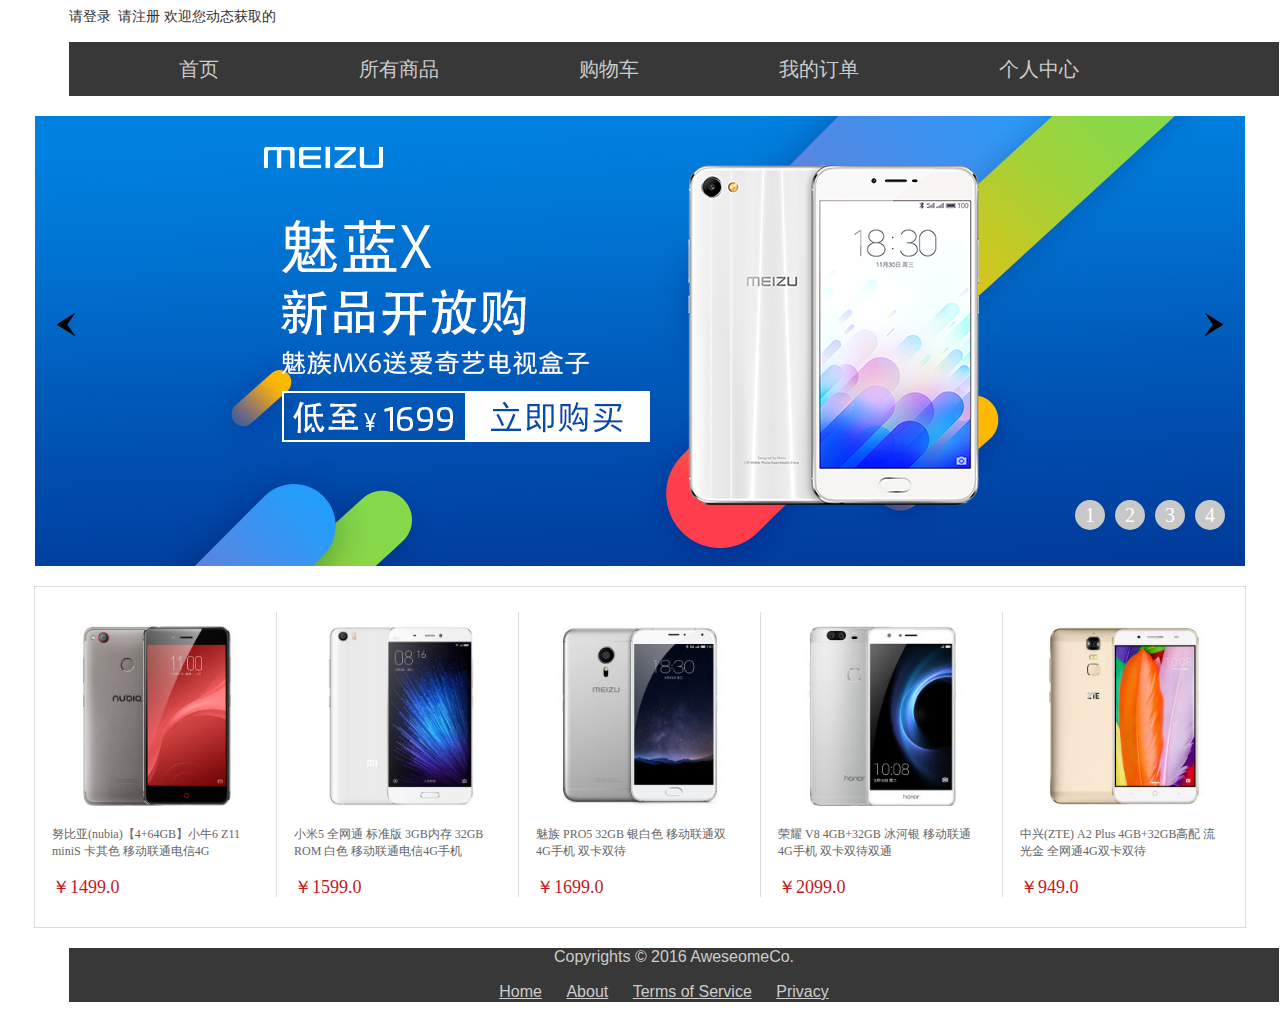
<file: web/index.html>
<!DOCTYPE html>
<html lang="en">
<head>
    <meta charset="UTF-8">
    <title>快乐购物</title>
    <link rel="stylesheet" href="css/good.css">
    <link rel="stylesheet" href="css/header.css">
    <link rel="stylesheet" href="css/scroll.css">
</head>
<body>
<header>
    <a href="login.html">请登录</a>&nbsp;&nbsp;<a href="register.html">请注册</a>
    欢迎您<a href="user_center.jsp">动态获取的</a>
</header>
<section id="nav">
    <ul>
        <li><a href="#">首页</a></li>
        <li><a href="allgoods.jsp">所有商品</a></li>
        <li><a href="#">购物车</a></li>
        <li><a href="#">我的订单</a></li>
        <li><a href="user_center.jsp">个人中心</a></li>
    </ul>
</section>
<div class="lyc-container">
    <div class="lyc-out">
        <ul class="lyc-inner">
            <li><img src="images/s1.jpg" alt=""></li>
            <li><img src="images/s2.jpg" alt=""></li>
            <li><img src="images/s3.jpg" alt=""></li>
            <li><img src="images/s4.jpg" alt=""></li>
            <li><img src="images/s1.jpg" alt=""></li>
        </ul>
    </div>
    <ul class="lyc-imgs_indexs">
        <li class="lyc-current">1</li>
        <li>2</li>
        <li>3</li>
        <li>4</li>
    </ul>
    <p class="lyc-left"></p>
    <p class="lyc-right"></p>
</div>
<section id="good">
    <ul>
        <li>
            <div class="dimage"><a href="good.html?gid=1482219425879">
                <img class="gimage" src="images/1482219425879.jpg" alt="图片">
            </a></div>
            <a class="gname" href="good.html?gid=1482219425879">努比亚(nubia)【4+64GB】小牛6 Z11 miniS 卡其色 移动联通电信4G
            </a>
            <p class="price">￥1499.0
            </p>
        </li>

        <li>
            <div class="dimage"><a href="good.html?gid=1482219447332">
                <img class="gimage" src="images/1482219447332.jpg" alt="图片">
            </a></div>
            <a class="gname" href="good.html?gid=1482219447332">小米5 全网通 标准版 3GB内存 32GB ROM 白色 移动联通电信4G手机
            </a>
            <p class="price">￥1599.0
            </p>
        </li>

        <li>
            <div class="dimage"><a href="good.html?gid=1482219468785">
                <img class="gimage" src="images/1482219468785.jpg" alt="图片">
            </a></div>
            <a class="gname" href="good.html?gid=1482219468785">魅族 PRO5 32GB 银白色 移动联通双4G手机 双卡双待
            </a>
            <p class="price">￥1699.0
            </p>
        </li>

        <li>
            <div class="dimage"><a href="good.html?gid=1482219490238">
                <img class="gimage" src="images/1482219490238.jpg" alt="图片">
            </a></div>
            <a class="gname" href="good.html?gid=1482219490238">荣耀 V8 4GB+32GB 冰河银 移动联通4G手机 双卡双待双通
            </a>
            <p class="price">￥2099.0
            </p>
        </li>

        <li>
            <div class="dimage"><a href="good.html?gid=1482219511691">
                <img class="gimage" src="images/1482219511691.jpg" alt="图片">
            </a></div>
            <a class="gname" href="good.html?gid=1482219511691">中兴(ZTE) A2 Plus 4GB+32GB高配 流光金 全网通4G双卡双待
            </a>
            <p class="price">￥949.0
            </p>
        </li>

    </ul>
</section>
<footer id="page_footer">
    <p>Copyrights &copy; 2016 AweseomeCo.</p>
    <nav>
        <ul>
            <li><a href="#">Home</a></li>
            <li><a href="#">About</a></li>
            <li><a href="#">Terms of Service</a></li>
            <li><a href="#">Privacy</a></li>
        </ul>
    </nav>
</footer>
<script src="js/scroll.js"></script>
</body>
</html>
</file>
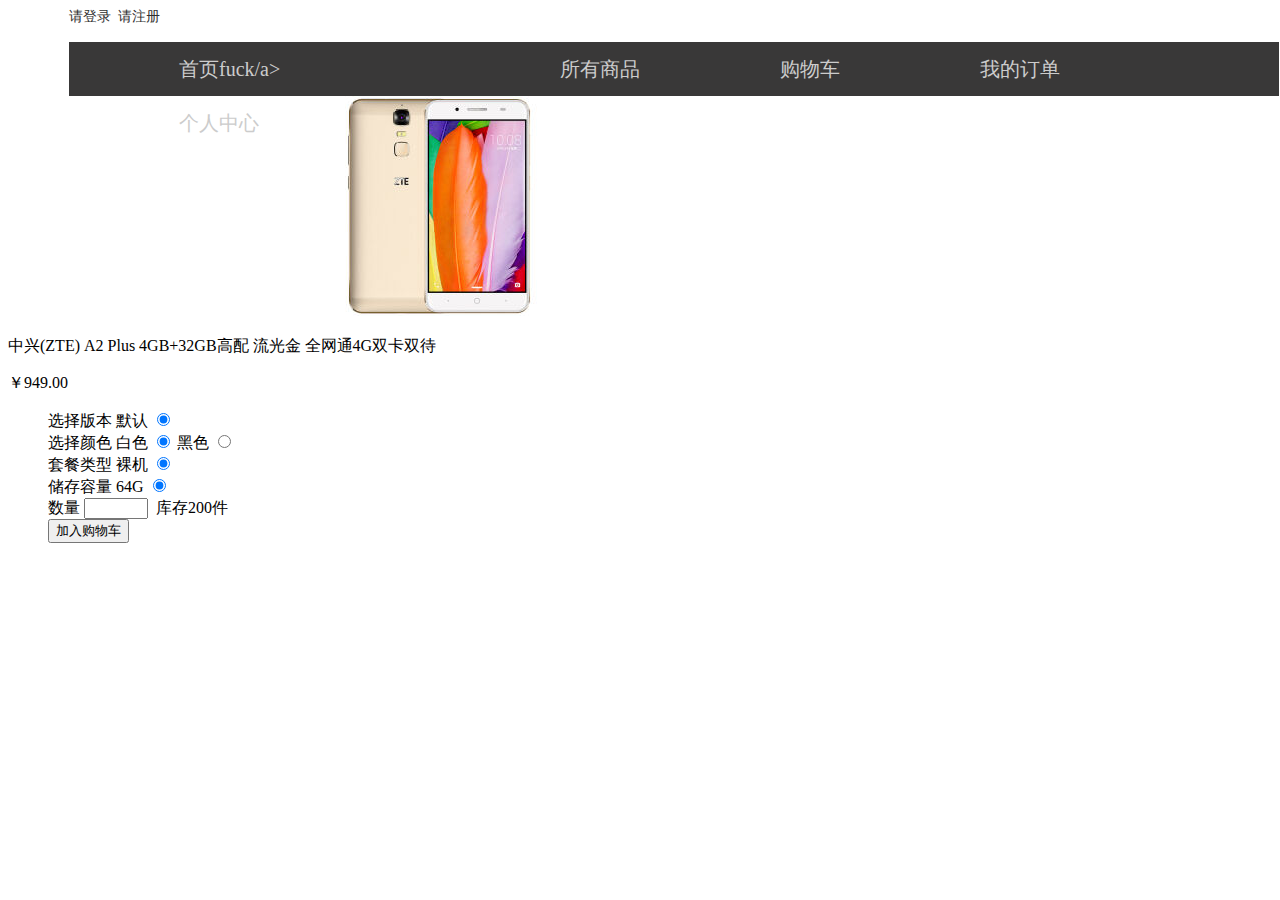
<file: web/good.html>
<!DOCTYPE html>
<html lang="en">
<head>
    <meta charset="UTF-8">
    <title>商品详情shizhenme</title>
    <link rel="stylesheet" href="css/header.css">
    <link rel="stylesheet" href="css/good.css">
</head>
<body>
<header>
    <a href="login.html">请登录</a>&nbsp;&nbsp;<a href="register.html">请注册</a>
</header>
<section id="nav">
    <ul>
        <li><a href="index.jsp">首页fuck/a></li>
        <li><a href="all_goods.jsp">所有商品</a></li>
        <li><a href="my_cart.jsp">购物车</a></li>
        <li><a href="my_order.jsp">我的订单</a></li>
        <li><a href="user_center.jsp">个人中心</a></li>
    </ul>
</section>
<div id="good">
    <div id="image">
        <img src="images/1482219511691.jpg" height="220" width="220"/>
    </div>
    <div id="form">
        <p id="gname">中兴(ZTE) A2 Plus 4GB+32GB高配 流光金 全网通4G双卡双待</p>
        <p id="price">￥949.00</p>
        <form method="post" action="/servlet/Ad_cart">
            <ul>
                <li>选择版本
                    <label for="type1">默认</label>
                    <input class="radio" id="type1" name="type" type="radio" value="0" checked>
                </li>
                <li>选择颜色
                    <label for="color1">白色</label>
                    <input class="radio" type="radio" id="color1" name="color" value="white" checked>
                    <label for="color2">黑色</label>
                    <input class="radio" type="radio" id="color2" name="color" value="black">
                </li>
                <li>套餐类型
                    <label for="spec1">裸机</label>
                    <input class="radio" type="radio" id="spec1" name="spec" value="1" checked>
                </li>
                <li>储存容量
                    <label for="cap1">64G</label>
                    <input class="radio" type="radio" id="cap1" name="cap" value="64" checked>
                </li>
                <li>数量
                    <label for="number"></label>
                    <input type="number" id="number" name="number" min="1" max="200">&nbsp;&nbsp;库存200件
                </li>
                <li>
                    <input type="submit" value="加入购物车" id="submit">
                </li>
            </ul>
        </form>
    </div>
</div>
</body>
</html>
</file>
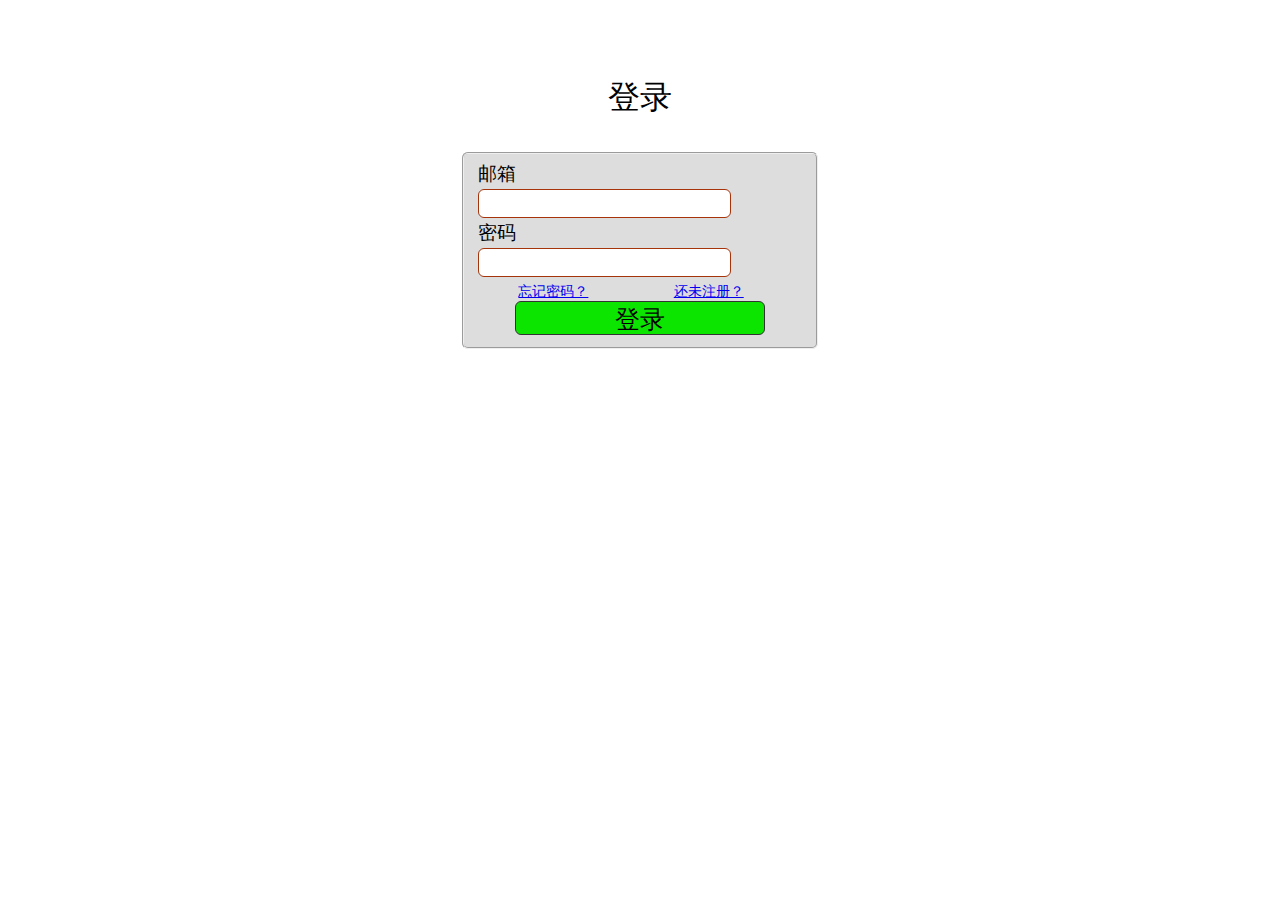
<file: web/login.html>
<!DOCTYPE html>
<html lang="en">
<head>
    <meta charset="UTF-8">
    <title>登录</title>
    <style>
        label {  width: 75px;  }
        form {  width: 360px;  }
        #submit {  width: 250px;  }
        a {  margin: auto 40px;  }
    </style>
    <link rel="stylesheet" href="css/user_comm.css">
    <script src="js/user_comm.js"></script>
</head>
<body>
<br>
<br>
<p>登录</p>
<form class="login" method="post" action="/servlet/Login">

    <fieldset id="personal_information">
        <ol>
            <li>
                <label for="email">邮箱</label>
                <input type="email" name="email" id="email" required/>
            </li>

            <li>
                <label for="password">密码</label>
                <input id="password" type="password" name="password" autocomplete="off" required/>
            </li>
            <li>
                <a href="todo.html">忘记密码？</a>
                <a href="register.html">还未注册？</a>
            </li>
            <li><input id="submit" value="登录" type="submit"></li>

        </ol>
    </fieldset>
</form>
<script>
    PreUrl();
    console.log("这是什么鬼？",document.referrer);
    var arr=getRequest();
    if(arr[0]!=""){
        document.getElementById("email").value=arr[0];
    }else{
        var coo=document.cookie.split(";");
        var user="";
        for(var i=0;i<coo.length;i++){
            if(coo[i].indexOf("user")==0){
                user=coo[i].split("=")[1];
                break;
            }
        }
        user = user.replace("\"","").replace("\"","");
        document.getElementById("email").value=user;
    }
</script>
</body>
</html>
</file>
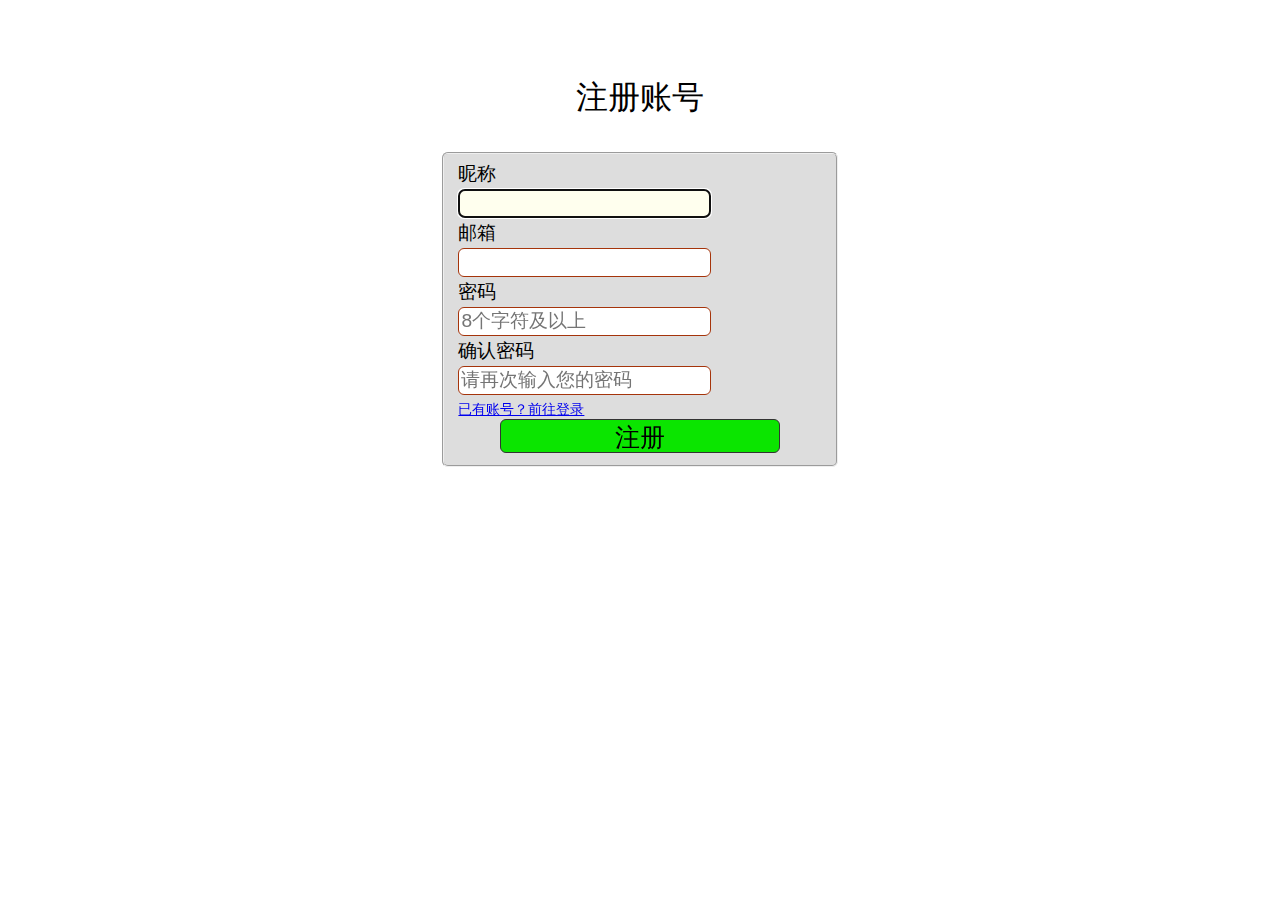
<file: web/register.html>
<!DOCTYPE html>
<html lang="en">
<head>
    <meta charset="UTF-8">
    <title>注册账号</title>
    <style>
        label{  width:120px;  }
        form{  width:400px;  }
        #submit{  width:280px;  }
    </style>
    <link rel="stylesheet" href="css/user_comm.css">
    <script src="js/user_comm.js"></script>
</head>
<body>
<br>
<br>
<p>注册账号</p>
<form class="login" method="post" action="/servlet/Register">

    <fieldset id="personal_information">
        <ol>
            <li>
                <label for="name">昵称</label>
                <input type="text" name="name" id="name" autofocus required>
            </li>

            <li>
                <label for="email">邮箱</label>
                <input type="email" name="email" id="email" required/>
            </li>

            <li>
                <label for="password">密码</label>
                <input id="password" type="password" name="password" value="" autocomplete="off"
                       placeholder="8个字符及以上" required
                       pattern="^\w{8,20}$"
                       title="请输入8到20位字符，包含字母、数字以及下划线"/>
            </li>
            <li>
                <label for="password_confirmation">确认密码</label>
                <input id="password_confirmation" type="password"
                       name="password_confirmation" value="" autocomplete="off"
                       placeholder="请再次输入您的密码" required/>
            </li>
            <li><a href="login.html">已有账号？前往登录</a></li>
            <li><input id="submit" value="注册" type="submit" onclick="return check()"></li>

        </ol>
    </fieldset>
</form>
<script>
    PreUrl();
    var arr=getRequest();
    document.getElementById("email").value=arr[0];
    document.getElementById("name").value=arr[1];
    function check() {
        var pass1 = document.getElementById("password").value;
        var pass2 = document.getElementById("password_confirmation").value;
        if (pass1 != pass2) {
            alert("两次密码输入不一致！");
            return false;
        } else
            return true;
    }
</script>
</body>
</html>
</file>
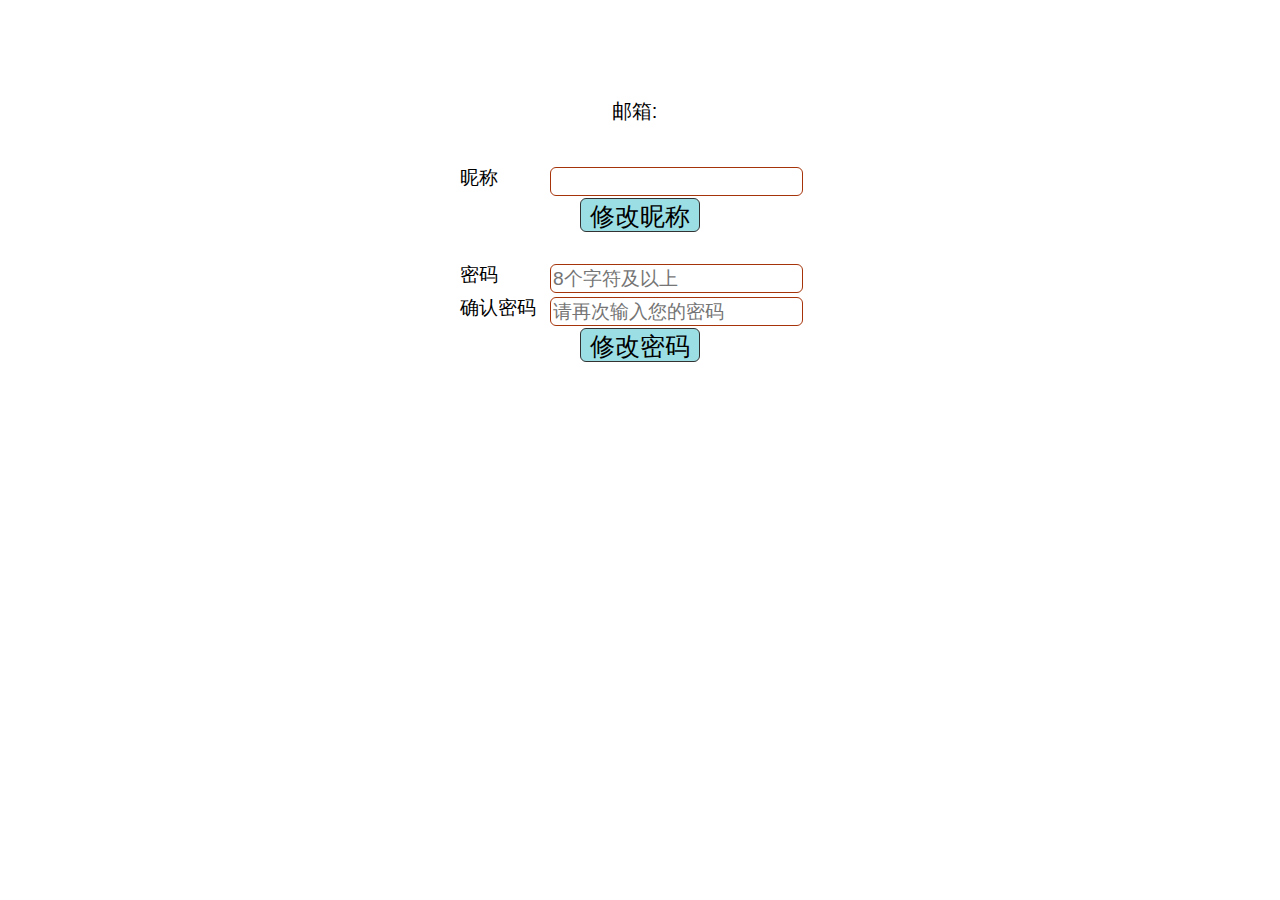
<file: web/user_center.html>
<!DOCTYPE html>
<html lang="en">
<head>
    <meta charset="UTF-8">
    <title>用户中心</title>
    <link rel="stylesheet" href="css/user_comm.css">
    <style>
        #box{
            width: 360px;
            margin: auto;
            font-family: "微软雅黑", "黑体", "Arial";
            font-size: 20px;
            text-align: center;
        }
        label {  width: 90px;  }
        form {  width: 360px;  }
         #change_name,#chang_passwd{
             width: 120px;
             display:block;
             margin:auto;
             background-color: #9bdfe5;
             height:34px;
             font-size: 25px;
             font-family: "微软雅黑", "黑体", "Arial";
         }
    </style>
</head>
<body>
<br><br><br><br><br>
<div id="box">
    邮箱:&nbsp;&nbsp;
    <p id="email"></p>
</div>

<form action="">
    <ol>
        <li>
            <label for="name">昵称</label>
            <input id="name" type="text" required>
        </li>
        <li><input id="change_name" value="修改昵称" type="submit"></li>
    </ol>
</form>

<form class="change" method="post" action="">
    <ol>
        <li>
            <label for="password">密码</label>
            <input id="password" type="password" name="password" value="" autocomplete="off"
                   placeholder="8个字符及以上"
                   pattern="^\w{8,20}$"
                   title="请输入8到20位字符，包含字母、数字以及下划线" required/>
        </li>
        <li>
            <label for="password_confirmation">确认密码</label>
            <input id="password_confirmation" type="password"
                   name="password_confirmation" value="" autocomplete="off"
                   placeholder="请再次输入您的密码" required/>
        </li>
        <li><input id="chang_passwd" value="修改密码" type="submit" onclick="return check()"></li>
    </ol>
</form>

</body>
</html>
</file>
<file: web/css/good.css>
ul {
    list-style: none;
}
li {
    list-style: none;
    display: list-item;
    text-align: -webkit-match-parent;
}
#nav > ul > li {
    display: inline;
}
#good > ul {
    margin: 20px auto;
    padding: 25px 0 30px;
    border: 1px solid #ddd;
    width: 1210px;
    height: 285px;
}
#good > ul > li {
    width: 241px;
    height: 100%;
    margin: auto;
    float: left;
}
#good>ul>li:nth-child(even){
    border-left:1px solid #ddd;
    border-right: 1px solid #ddd;
}
.dimage {
    width: 100%;
    height: 206px;
    line-height: 206px;
    text-align: center;
}
.gimage {
    vertical-align: middle;
    width: 180px;
    height: 180px;
}
.gname {
    margin: 8px 15px 17px 17px;
    font-family: "Microsoft Yahei";
    width: 200px;
    text-decoration: none;
    color: #666;
    font-size: 12px;
    display: block;
}
.gname:hover {
    color: #C81623;
}
.price {
    font-size: 18px;
    line-height: 18px;
    margin-left: 17px;
    color: #c61822;
}
</file>
<file: web/css/header.css>
ul,li{  list-style: none; }
header{
    color: #2f2f2f;
    padding-left: 61px;
    font-family: 微软雅黑;
    font-size: 14px;
}
header>a{
    color: #2f2f2f;
    text-decoration: none;
    font-size: 14px;
}
header>a:hover{
    color: #C81623;
}
#nav{
    width: 1210px;
    height: 54px;
    background: #393838;
    margin: auto 61px;
}
#nav>ul>li{
    vertical-align: middle;
}
#nav>ul>li>a{
    display: block;
    padding: 0 70px;
    height:54px;
    line-height:54px;
    font-size: 20px;
    text-decoration: none;
    text-align: center;
    color: #ccc;
    float: left;
}
#nav>ul>li>a:hover{
    color: #fff;
}
#page_footer{
    width: 1210px;
    margin: auto 61px;
    font-family: Arial;
    background:#393838;
    color:#ccc;
    clear: both;
    display:block;
    text-align: center;
}
#page_footer>nav>ul>li>a{
    font-family: Arial;
    color:#ccc;
}
#page_footer>nav>ul{
    list-style:none;
    margin: 0;
    padding: 0;
}
#page_footer>nav>ul>li{
    line-height: 20px;
    margin: 0 20px 0 0;
    padding:0;
    display:inline;
}
</file>
<file: web/css/scroll.css>
.lyc-container, .lyc-out {
    position: relative;
    overflow: hidden;
}

.lyc-container {
    width: 1210px;
    margin: 20px auto ;
}

.lyc-out {
    margin: 0 auto;
}

.lyc-out, .lyc-inner img {
    width: 1210px;
    height: 450px;
}

.lyc-inner {
    margin: 0;
    padding: 0;
    list-style: none;
    width: 1210px;
    height: 450px;
    overflow: hidden;
}

.lyc-inner li, .lyc-imgs_indexs li {
    float: left;
    list-style: none;
}

.lyc-inner img {
    float: left;
}

.lyc-imgs_indexs {
    position: absolute;
    bottom: 20px;
    right: 20px;
}

.lyc-imgs_indexs li {
    width: 30px;
    height: 30px;
    margin-left: 10px;
    color: white;
    font-size: 20px;
    text-align: center;
    line-height: 30px;
    background-color: #c8c8c8;
    border-radius: 100%;
    cursor: pointer;
}

.lyc-imgs_indexs li:hover {
    background-color: orange;
}

.lyc-left, .lyc-right {
    position: absolute;
    top: 180px;
    width: 25px;
    height: 24px;
    vertical-align: middle;
    cursor: pointer;
    z-index: 10;
}

.lyc-left {
    left:20px;
    background: url(../images/left.png) no-repeat;
}

.lyc-right {
    right: 20px;
    background: url(../images/right.png) no-repeat;
}
</file>
<file: web/css/user_comm.css>
p{
    font-family: "微软雅黑", "黑体", "Arial";
    font-size:200%;
    text-align: center;
}
ol{
    list-style:none;
    margin:0;
    padding:0;
}
ol li{
    clear:both;
    margin:0;
    padding:0;
}
label{
    float:left;
}
input{
    border:1px solid #333;
    height:25px;
    margin:2px 0;
    font-size:100%;
}
input[required]:invalid,input[pattern]:invalid{
    border-color:#a5340b;
}
input[required]:valid,input[pattern]:valid{
    border-color:#0b9900;
}
input:focus{background-color: #ffe;}
.simpleColorContainer,.simpleColorDisplay{
    float:left;
}
form{
    font-family: "微软雅黑", "黑体", "Arial";
    font-size:120%;
    margin:30px auto;
}
a{ font-size:14px;}
#submit{
    display:block;
    margin:auto;
    background-color: #0be500;
    height:34px;
    font-size: 25px;
    font-family: "微软雅黑", "黑体", "Arial";
}
input,fieldset,legend{
    border-radius:6px;
}
fieldset{
    background-color: #ddd;
}
</file>
